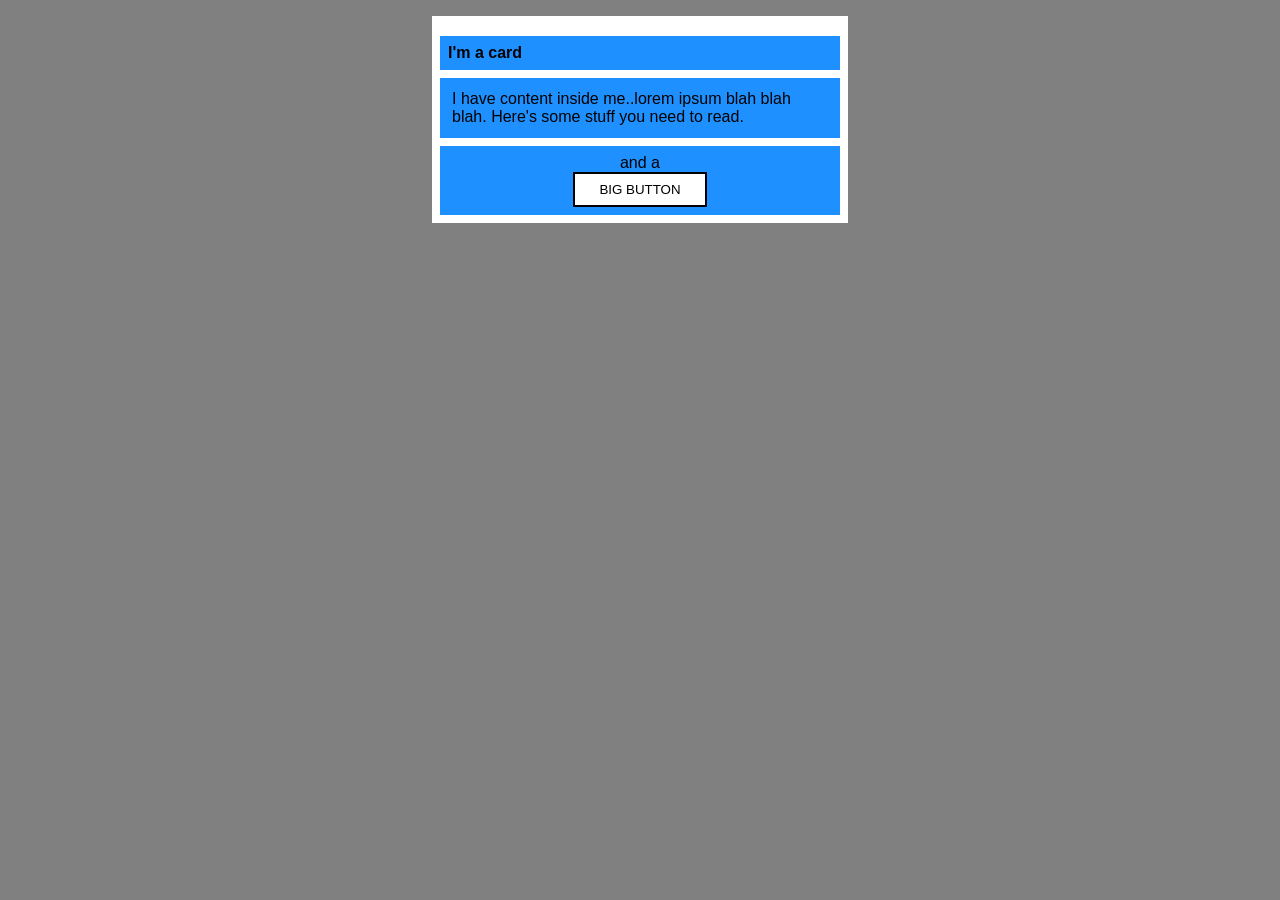
<file: foundations/block-and-inline/02-margin-and-padding-2/index.html>
<!DOCTYPE html>
<html lang="en">

<head>
  <meta charset="UTF-8">
  <meta http-equiv="X-UA-Compatible" content="IE=edge">
  <meta name="viewport" content="width=device-width, initial-scale=1.0">
  <title>Margin and Padding exercise 2</title>
  <link rel="stylesheet" href="style.css">
</head>

<body>
  <div class="card">
    <h1 class="title">I'm a card</h1>
    <div class="content">I have content inside me..lorem ipsum blah blah blah. Here's some stuff you need to read.</div>
    <div class="button-container">and a <button class="button">BIG BUTTON</button></div>
  </div>
</body>

</html>
</file>
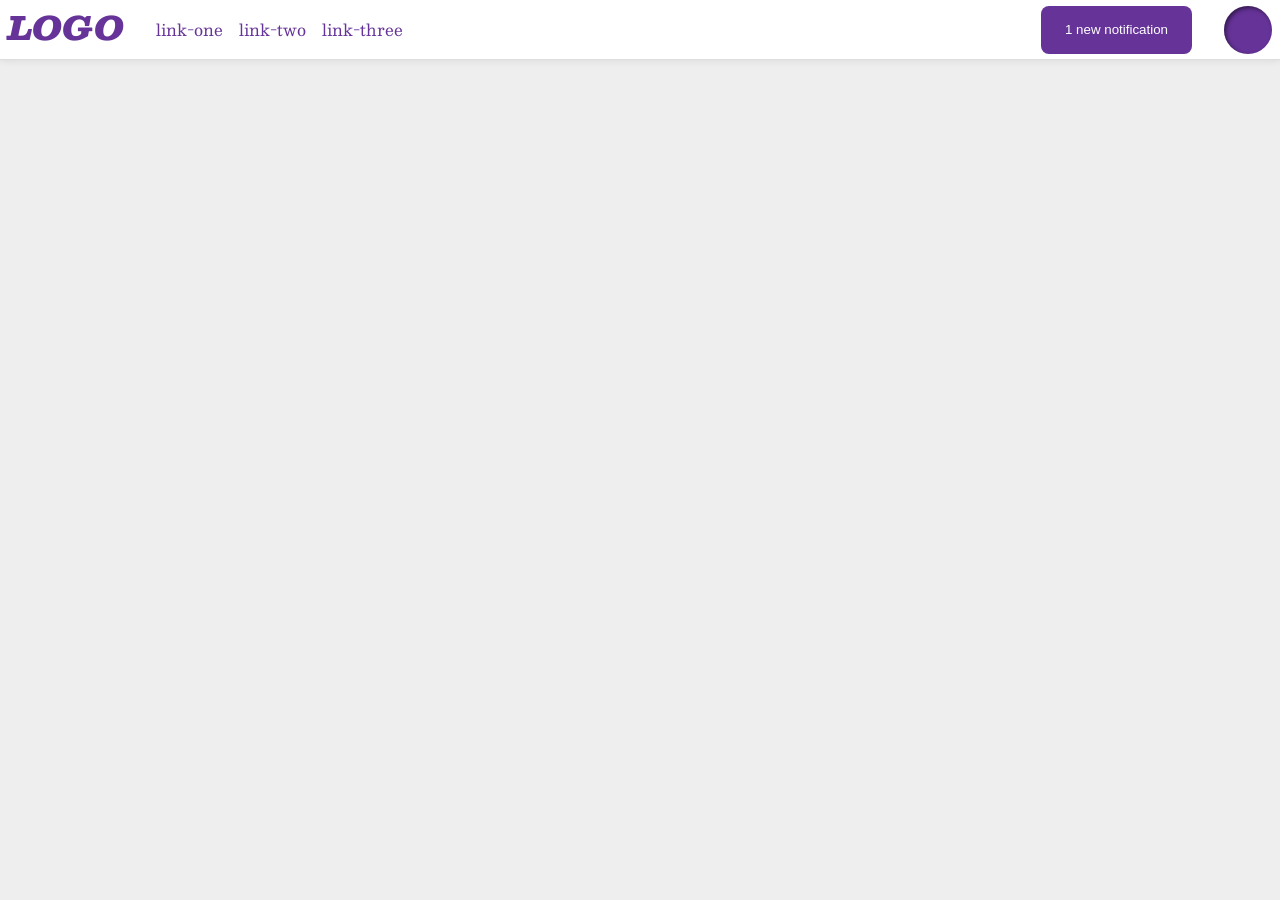
<file: foundations/flex/03-flex-header-2/index.html>
<!DOCTYPE html>
<html lang="en">

<head>
  <meta charset="UTF-8">
  <meta http-equiv="X-UA-Compatible" content="IE=edge">
  <meta name="viewport" content="width=device-width, initial-scale=1.0">
  <title>Flex Header 2</title>
  <link rel="stylesheet" href="style.css">
</head>

<body>
  <div class="header">
    <div class="left-wrapper">
      <div class="logo">
        LOGO
      </div>
      <ul class="links">
        <li><a href="https://google.com">link-one</a></li>
        <li><a href="https://google.com">link-two</a></li>
        <li><a href="https://google.com">link-three</a></li>
      </ul>
    </div>
    <div class="right-wrapper">
      <button class="notifications">
        1 new notification
      </button>
      <div class="profile-picture-wrapper">
        <div class="profile-image"></div>
      </div>
    </div>
  </div>
</body>

</html>
</file>
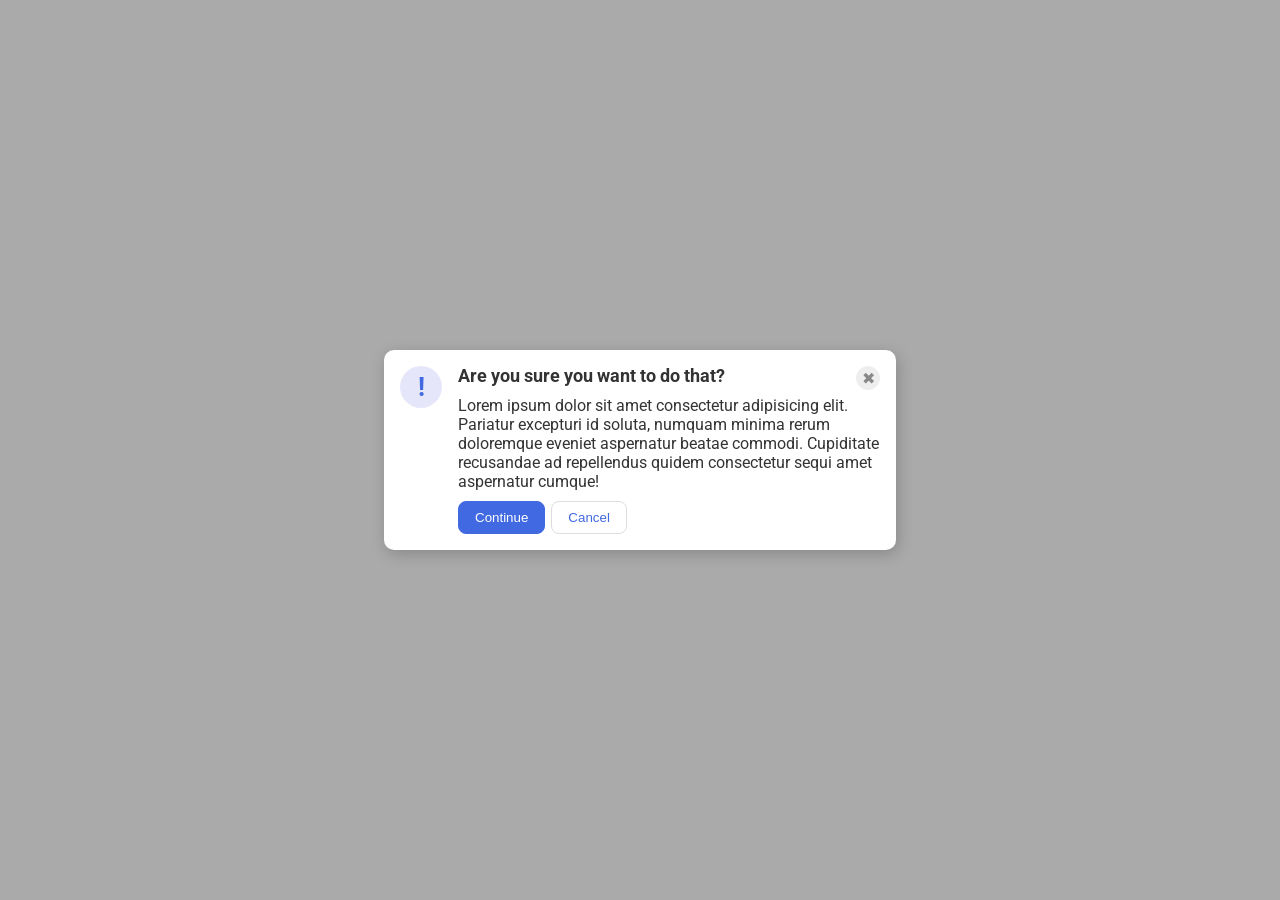
<file: foundations/flex/05-flex-modal/index.html>
<!DOCTYPE html>
<html lang="en">

<head>
  <meta charset="UTF-8">
  <meta http-equiv="X-UA-Compatible" content="IE=edge">
  <meta name="viewport" content="width=device-width, initial-scale=1.0">
  <link rel="stylesheet" href="style.css">
  <title>Modal</title>
</head>

<body>
  <div class="modal">
    <div class="icon-wrapper">
      <div class="icon">!</div>
    </div>
    <div class="content-wrapper">
      <div class="sure">
        <div class="header">Are you sure you want to do that?</div>
        <button class="close-button">✖</button>
      </div>
      <div class="text">Lorem ipsum dolor sit amet consectetur adipisicing elit. Pariatur excepturi id soluta, numquam
        minima rerum doloremque eveniet aspernatur beatae commodi. Cupiditate recusandae ad repellendus quidem
        consectetur sequi amet aspernatur cumque!</div>
      <div class="buttons-wrapper">
        <button class="continue">Continue</button>
        <button class="cancel">Cancel</button>
      </div>
    </div>
  </div>
</body>

</html>
</file>
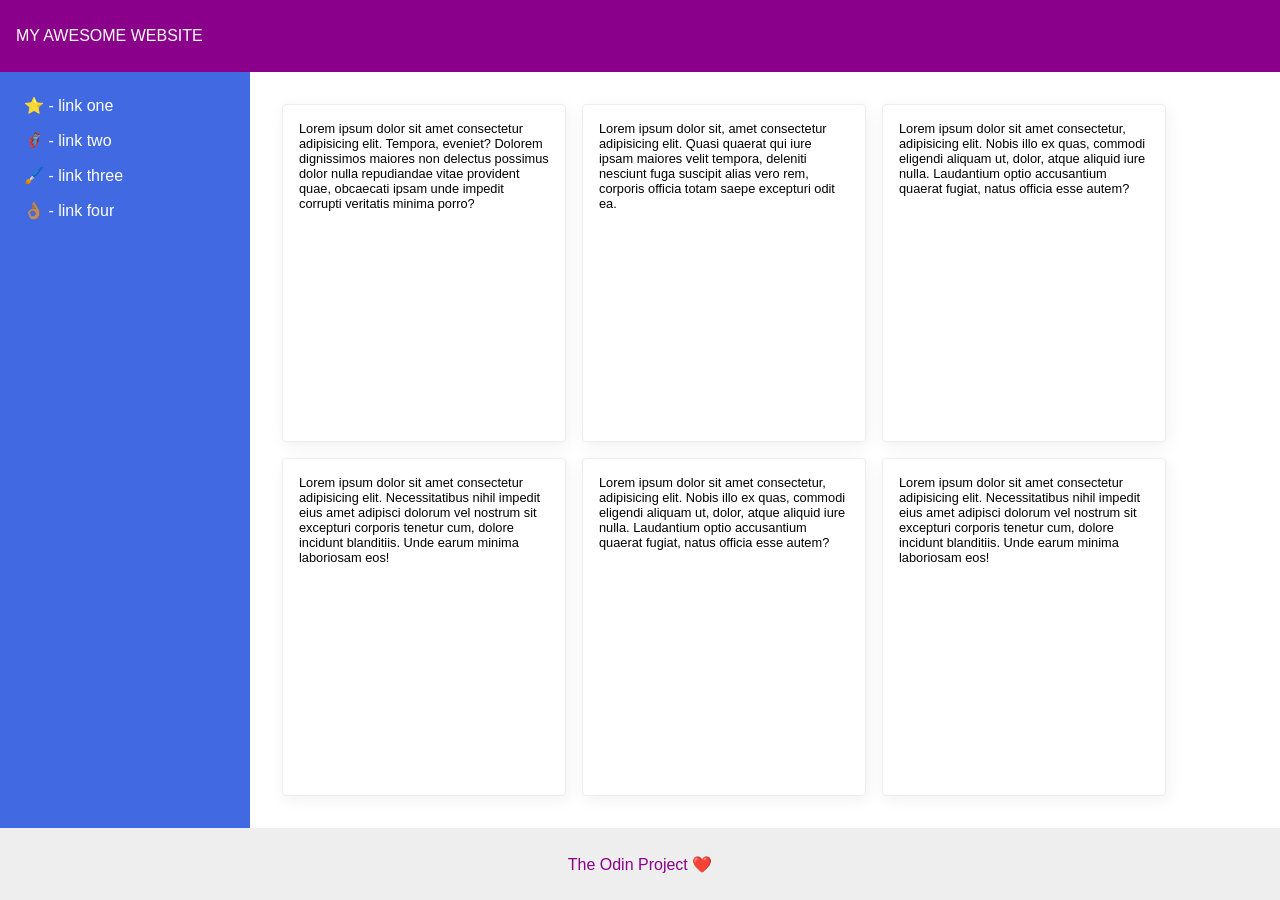
<file: foundations/flex/07-flex-layout-2/index.html>
<!DOCTYPE html>
<html lang="en">

<head>
  <meta charset="UTF-8">
  <meta http-equiv="X-UA-Compatible" content="IE=edge">
  <meta name="viewport" content="width=device-width, initial-scale=1.0">
  <title>The Holy Grail</title>
  <link rel="stylesheet" href="style.css">
</head>

<body>
  <div class="header">
    MY AWESOME WEBSITE
  </div>

  <div class="content">
    <div class="sidebar">
      <ul>
        <li><a href="#">
            <span class="icon-wrapper">⭐</span> - link one
          </a></li>
        <li><a href="#">
            <span class="icon-wrapper">🦸🏽‍♂️</span> - link two
          </a></li>
        <li><a href="#">
            <span class="icon-wrapper">🖌️</span> - link three
          </a></li>
        <li><a href="#">
            <span class="icon-wrapper">👌🏽</span> - link four
          </a></li>
      </ul>
    </div>

    <div class="cards-container">

      <div class="card">Lorem ipsum dolor sit amet consectetur adipisicing elit. Tempora, eveniet? Dolorem dignissimos
        maiores non delectus possimus dolor nulla repudiandae vitae provident quae, obcaecati ipsam unde impedit
        corrupti
        veritatis minima porro?</div>
      <div class="card">Lorem ipsum dolor sit, amet consectetur adipisicing elit. Quasi quaerat qui iure ipsam maiores
        velit tempora, deleniti nesciunt fuga suscipit alias vero rem, corporis officia totam saepe excepturi odit ea.
      </div>
      <div class="card">Lorem ipsum dolor sit amet consectetur, adipisicing elit. Nobis illo ex quas, commodi eligendi
        aliquam ut, dolor, atque aliquid iure nulla. Laudantium optio accusantium quaerat fugiat, natus officia esse
        autem?</div>
      <div class="card">Lorem ipsum dolor sit amet consectetur adipisicing elit. Necessitatibus nihil impedit eius amet
        adipisci dolorum vel nostrum sit excepturi corporis tenetur cum, dolore incidunt blanditiis. Unde earum minima
        laboriosam eos!</div>
      <div class="card">Lorem ipsum dolor sit amet consectetur, adipisicing elit. Nobis illo ex quas, commodi eligendi
        aliquam ut, dolor, atque aliquid iure nulla. Laudantium optio accusantium quaerat fugiat, natus officia esse
        autem?</div>
      <div class="card">Lorem ipsum dolor sit amet consectetur adipisicing elit. Necessitatibus nihil impedit eius amet
        adipisci dolorum vel nostrum sit excepturi corporis tenetur cum, dolore incidunt blanditiis. Unde earum minima
        laboriosam eos!</div>
    </div>
  </div>
  <div class="footer">
    The Odin Project ❤️
  </div>
</body>

</html>
</file>
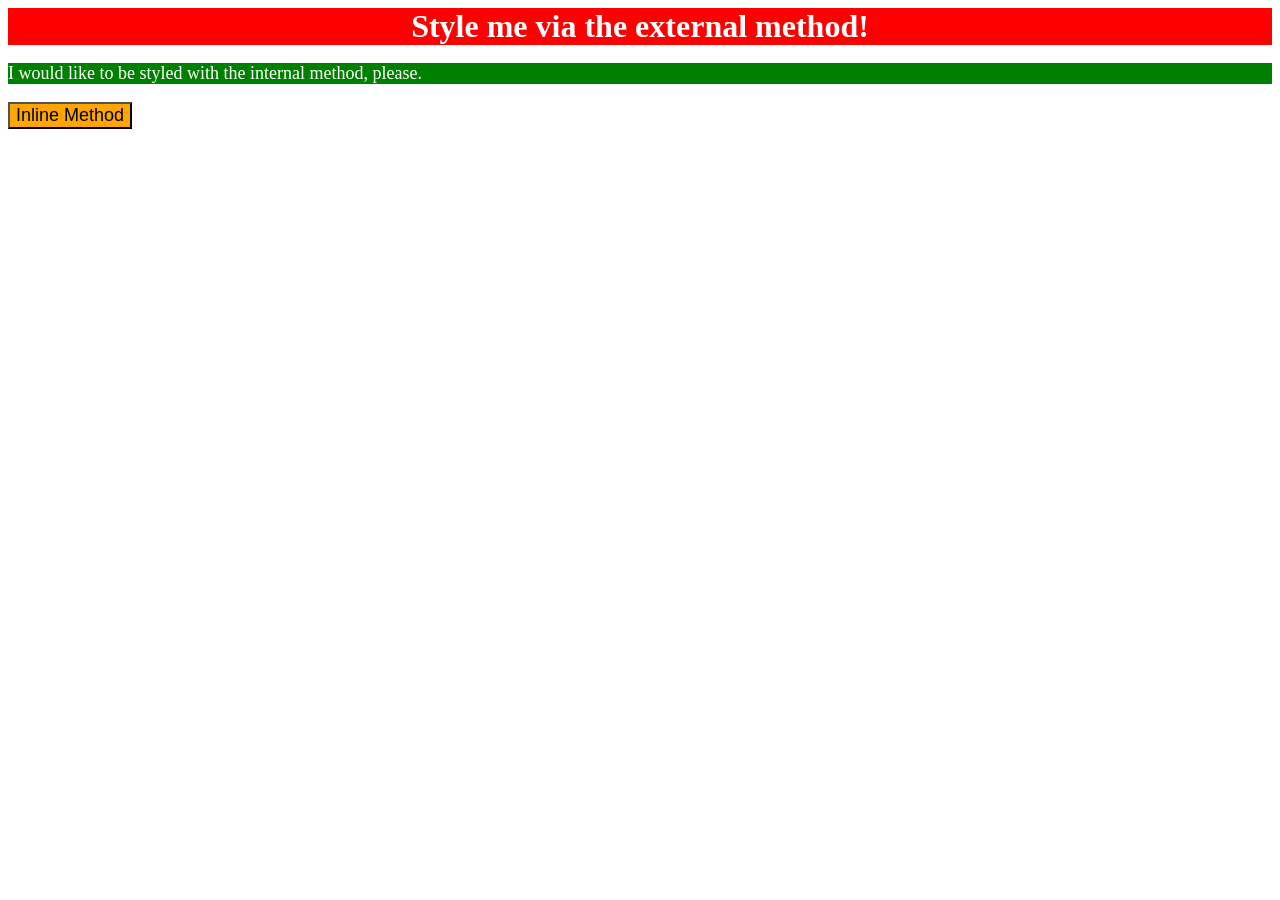
<file: foundations/intro-to-css/01-css-methods/index.html>
<!DOCTYPE html>
<html lang="en">

<head>
  <meta charset="UTF-8">
  <meta http-equiv="X-UA-Compatible" content="IE=edge">
  <meta name="viewport" content="width=device-width, initial-scale=1.0">
  <link rel="stylesheet" href="styles.css">
  <style>
    p {
      background-color: green;
      color: white;
      font-size: 18px;
    }
  </style>
  <title>Methods for Adding CSS</title>
</head>

<body>
  <div>Style me via the external method!</div>
  <p>I would like to be styled with the internal method, please.</p>
  <button style="background-color: orange; font-size: 18px;">Inline Method</button>
</body>

</html>
</file>
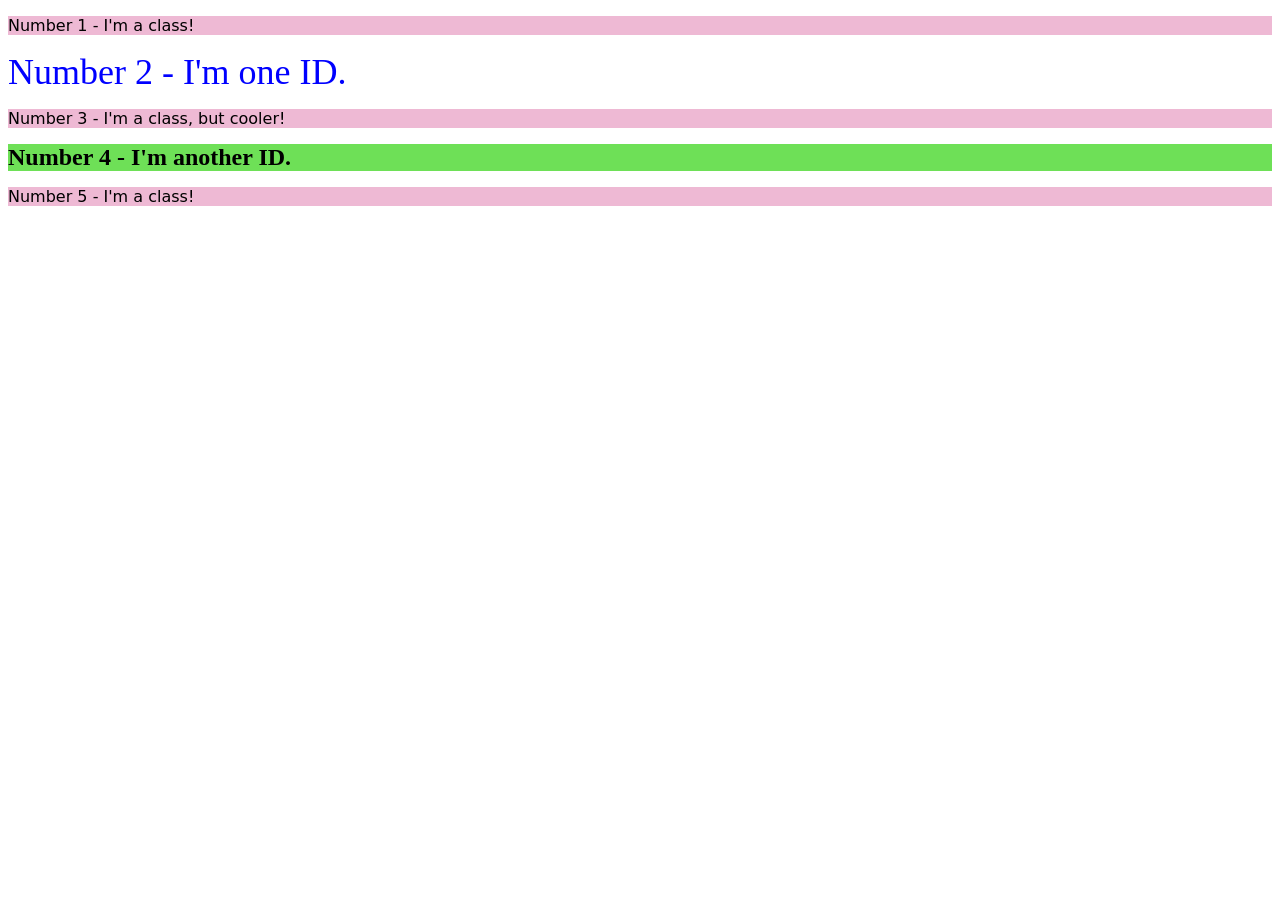
<file: foundations/intro-to-css/02-class-id-selectors/index.html>
<!DOCTYPE html>
<html lang="en">

<head>
  <meta charset="UTF-8">
  <meta http-equiv="X-UA-Compatible" content="IE=edge">
  <meta name="viewport" content="width=device-width, initial-scale=1.0">
  <title>Class and ID Selectors</title>
  <link rel="stylesheet" href="style.css">
</head>

<body>
  <p class="odd">Number 1 - I'm a class!</p>
  <div id="blue">Number 2 - I'm one ID.</div>
  <p class="odd">Number 3 - I'm a class, but cooler!</p>
  <div id="lime">Number 4 - I'm another ID.</div>
  <p class="odd">Number 5 - I'm a class!</p>
</body>

</html>
</file>
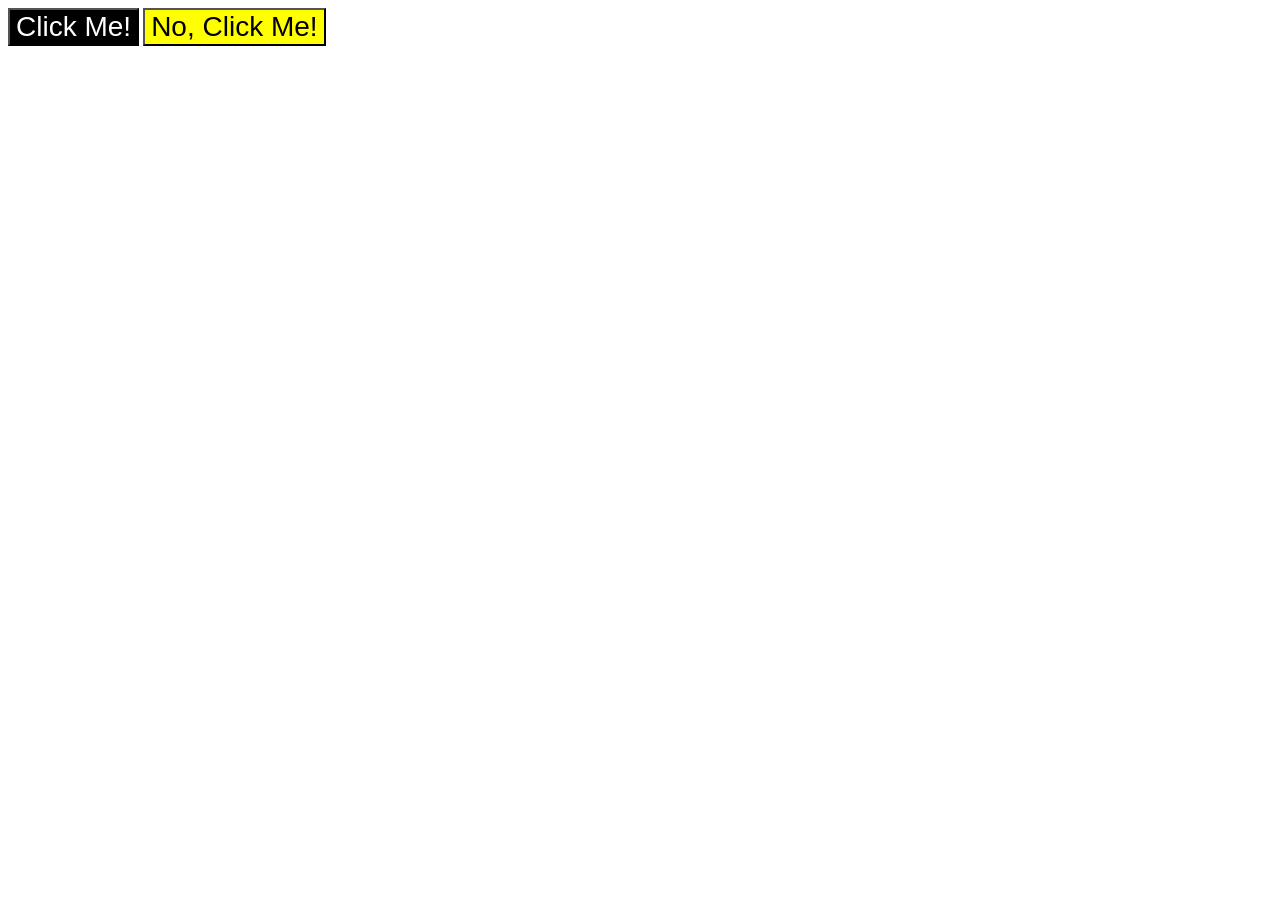
<file: foundations/intro-to-css/03-grouping-selectors/index.html>
<!DOCTYPE html>
<html lang="en">

<head>
  <meta charset="UTF-8">
  <meta http-equiv="X-UA-Compatible" content="IE=edge">
  <meta name="viewport" content="width=device-width, initial-scale=1.0">
  <title>Grouping Selectors</title>
  <link rel="stylesheet" href="style.css">
</head>

<body>
  <button class="button click-me">Click Me!</button>
  <button class="button no-click-me">No, Click Me!</button>
</body>

</html>
</file>
<file: foundations/block-and-inline/02-margin-and-padding-2/style.css>
body {
  background: gray;
  font-family: sans-serif;
}

.card {
  width: 400px;
  background: white;
  margin: 16px auto;
  padding: 8px;
}

.title,
.content,
.button-container {
  background: dodgerblue;
}

.title {
  padding: 8px;
  margin: 0;
  margin-top: 12px;
  font-size: 16px;
}

.content {
  padding: 12px;
  margin: 8px 0;
}

.button-container {
  text-align: center;
  padding: 8px;
}

button {
  background: white;
  display: block;
  padding: 8px 24px;
  margin: 0 auto;
  border: 2px solid black;
}
</file>
<file: foundations/flex/03-flex-header-2/style.css>
/* this is some magical font-importing.  
you'll learn about it later. */
@import url('https://fonts.googleapis.com/css2?family=Besley:ital,wght@0,400;1,900&display=swap');

body {
  margin: 0;
  background: #eee;
  font-family: Besley, serif;
}

.left-wrapper {
  display: flex;
  gap: 2rem;
  margin-right: 2rem;
  /* min-width: fit-content;   */
}

.right-wrapper {
  display: flex;
  gap: 2rem;
  /* margin-left: auto; */
  min-width: fit-content;
}


.header {
  background: white;
  border-bottom: 1px solid #ddd;
  box-shadow: 0 0 8px rgba(0,0,0,.1);
  display: flex;
  justify-content: space-between;
  align-items: center;
  padding: 0 .5rem;
  flex-wrap: wrap;
  min-width: fit-content;
  
}

.profile-image {
  background: rebeccapurple;
  box-shadow: inset 2px 2px 4px rgba(0,0,0,.5);
  border-radius: 50%;
  width: 48px;
  height: 48px;
  /* min-width: 48px;
  max-width: 48px; */
  /* flex: 4 1 0; */
}



/* .right-wrapper div {
  flex: 0 1 auto;
} */

.logo {
  color: rebeccapurple;
  font-size: 32px;
  font-weight: 900;
  font-style: italic;
}

button {
  border: none;
  border-radius: 8px;
  background: rebeccapurple;
  color: white;
  padding: 8px 24px;
  min-width: fit-content;
}

a {
  /* this removes the line under our links */
  text-decoration: none;
  color: rebeccapurple;
}

ul {
  list-style-type: none;
  padding-left: 0;
  display: flex;
  gap: 16px;
}

@media (width < 675px) {
  .header {
    justify-content: center;
;
  }  

  .right-wrapper {
    flex: 1;
    justify-content: center;

  }

  .notifications {
    flex: 2 1 0;
  }

  .profile-picture-wrapper {
    display: flex;
    flex:2;
  }
}
</file>
<file: foundations/flex/05-flex-modal/style.css>
@import url('https://fonts.googleapis.com/css2?family=Roboto:wght@400;700&display=swap');

html, body {
  height: 100%;
}

body {
  font-family: Roboto, sans-serif;
  margin: 0;
  background: #aaa;
  color: #333;
  /* I'll give you this one for free lol */
  display: flex;
  align-items: center;
  justify-content: center;
}

.modal {
  background: white;
  width: 480px;
  border-radius: 10px;
  box-shadow: 2px 4px 16px rgba(0,0,0,.2);
  display: flex;
  gap: 16px;
  padding: 16px;
}

.icon {
  color: royalblue;
  font-size: 26px;
  font-weight: 700;
  background: lavender;
  width: 42px;
  height: 42px;
  border-radius: 50%;
  display: flex;
  align-items: center;
  justify-content: center;
}

.sure {
  display: flex;
  justify-content: space-between;
  font-weight: bold;
}
.header {
  font-size: 1.1rem;
}

.close-button {
  background: #eee;
  border-radius: 50%;
  color: #888;
  font-weight: 400;
  font-size: 16px;
  height: 24px;
  width: 24px;
  display: flex;
  align-items: center;
  justify-content: center;
  border: 1px solid #eee;
  padding: 0;
}


.content-wrapper {
  display: flex;
  flex-direction: column;
  /* gap: 8px; */
}

.text {
  margin: 6px 0 10px 0;
}

.buttons-wrapper {
  display: flex;
  gap: 6px;
}

button {
  cursor: pointer;
  padding: 8px 16px;
  border-radius: 8px;
}

button.continue {
  background: royalblue;
  border: 1px solid royalblue;
  color: white;
}

button.cancel {
  background: white;
  border: 1px solid #ddd;
  color: royalblue;
}
</file>
<file: foundations/flex/07-flex-layout-2/style.css>
body {
  font-family: -apple-system, BlinkMacSystemFont, 'Segoe UI', Roboto, Oxygen, Ubuntu, Cantarell, 'Open Sans', 'Helvetica Neue', sans-serif;
  margin: 0;
  min-height: 100vh;
  display: flex;
  flex-direction: column;
  justify-content: space-between;
}

.header {
  height: 72px;
  background: darkmagenta;
  color: white;
  display: flex;
  align-items: center;
  padding-left: 1rem;
}

.footer {
  height: 72px;
  background: #eee;
  color: darkmagenta;
  display: flex;
  justify-content: center;
  align-items: center;
}

.sidebar {
  min-width: 250px;
  width: 300px;
  background: royalblue;
  box-sizing: border-box;
  flex: 1 1 auto;
}

.sidebar ul {
  list-style-type: none;
  padding-left: 0;
  padding-left: 1rem;
  display: flex;
  flex-direction: column;
}

.sidebar ul li {
  padding: .5rem;
}

a {
  text-decoration: none;
  color: white;
}

.card {
  border: 1px solid #eee;
  box-shadow: 2px 4px 16px rgba(0,0,0,.06);
  border-radius: 4px;
  width: 250px;
  max-width: 250px;
  padding: 1rem;
  box-shadow: 3px 2px 1px 2px solid black;
  flex: 1 2 auto;
  font-size: .8rem;
}

.content {
  display: flex;
  height: 100%;
  flex: 1;
}

.cards-container {
  display: flex;
  flex-flow: wrap;
  padding: 2rem;
  gap: 1rem;
}

.icon-wrapper {

}
</file>
<file: foundations/intro-to-css/01-css-methods/styles.css>
div {
    background-color: red;
    color: white;
    font-size: 32px;
    text-align: center;
    font-weight: bold;
}
</file>
<file: foundations/intro-to-css/02-class-id-selectors/style.css>
.odd {
    background-color: rgb(238, 185, 212);
    font-family: Verdana, 'DejaVu Sans', sans-serif;
}

#blue {
    color: rgb(0, 0, 255);
    font-size: 36px;
}

#lime {
    background-color: rgb(110, 224, 87);
    font-size: 24px;
    font-weight: bold;
}
</file>
<file: foundations/intro-to-css/03-grouping-selectors/style.css>
.button {
    font-size: 28px;
    font-family: Helvetica, 'Times New Roman', sans-serif;
}

.click-me {
    color: white;
    background-color: black;
}

.no-click-me {
    background-color: yellow;
}
</file>
